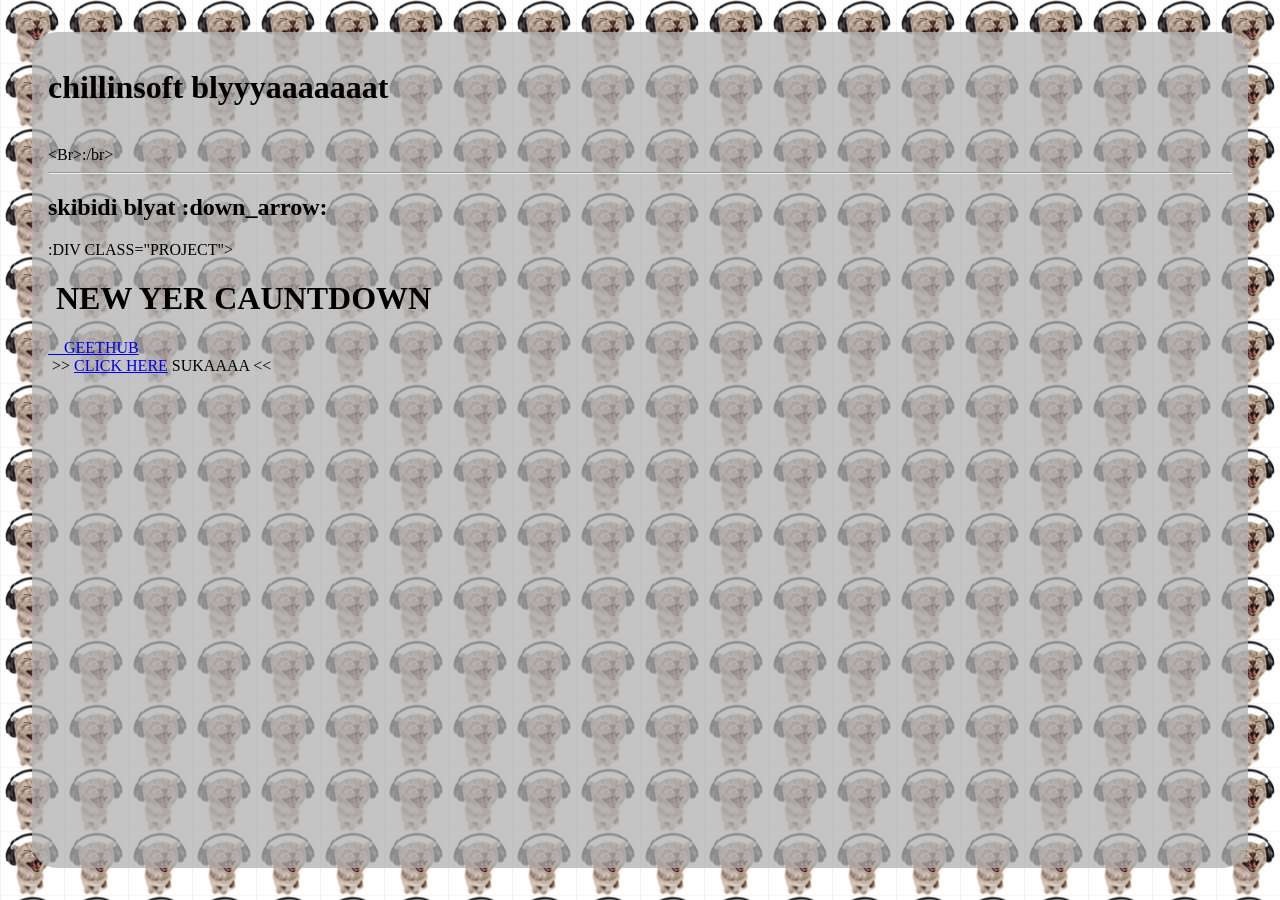
<file: chillinsoft/index.html>
<!DOCTYPE html>
<html lang="en">
<head>
    <meta charset="UTF-8">
    <meta name="viewport" content="width=device-width, initial-scale=1.0">
    <title>Chillinsoft</title>
    <link rel="stylesheet" href="index.css">
    <link rel="stylesheet" href="bg.css">
</head>
<body>
    <div class="container">
        <h1>chillinsoft blyyyaaaaaaat</h1>
        <br>&lt;Br&gt;:/br&gt;
        <br>
        <hr>
        <h2>skibidi blyat :down_arrow:</h2>
        <div class="projects">
            :DIV CLASS="PROJECT"&gt;<br>
            <h1>&nbsp;NEW YER CAUNTDOWN<br></h1>
            <a href="https://github.com/idiotmax123/nycd">&nbsp;&nbsp;&nbsp;&nbsp;GEETHUB</a><br>
            &nbsp;>> <a href="/chillinsoft/nycd">CLICK HERE</a> SUKAAAA <<
        </div>
    </div>
</body>
</html>
</file>
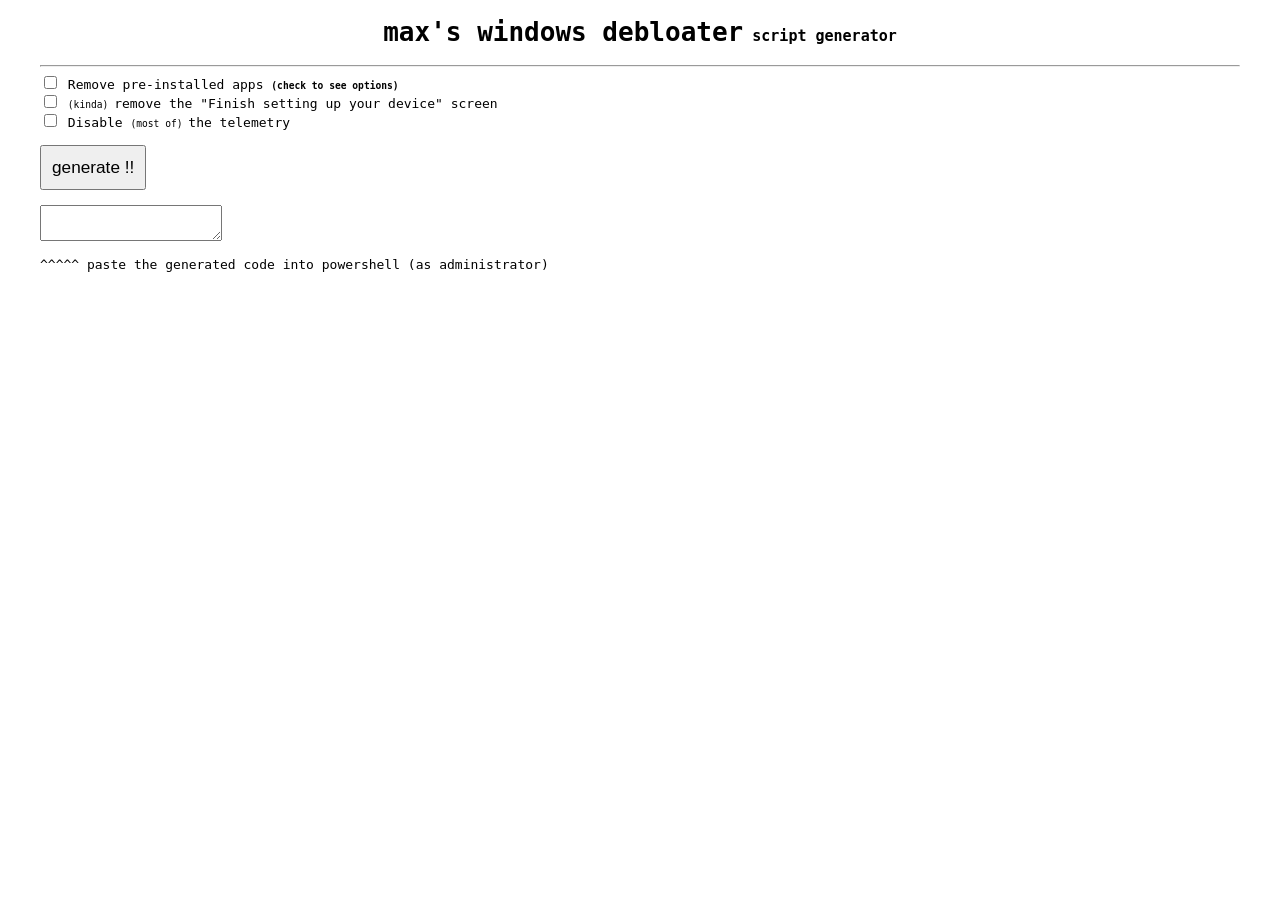
<file: windebloat/index.html>
<!DOCTYPE html>
<html lang="en">
<head>
    <meta charset="UTF-8">
    <meta name="viewport" content="width=device-width, initial-scale=1.0">
    <title>max's windows debloater</title>
    <link rel="stylesheet" href="index.css">
</head>
<body>
    <div class="title">
        <h1>max's windows debloater<span style="font-size: 1ex"> script generator</span></h1>
    </div>
    <hr>
    <input type="checkbox" id="option-removeapps">
    <label for="option-removeapps">Remove pre-installed apps <span style="font-size: 1.375ex; font-weight: bold">(check to see options)</span></label><br>
    <div class="removeapps-options"></div>
    <input type="checkbox" id="option-removeletsfinish">
    <label for="option-removeletsfinish"><span style="font-size: 1.375ex">(kinda) </span>remove the "Finish setting up your device" screen</label><br>
    <input type="checkbox" id="option-disabletelemetry">
    <label for="option-disabletelemetry">Disable <span style="font-size: 1.375ex">(most of) </span>the telemetry</label><br>

    
    <br>

    <button id="generate" onclick="generate()">generate !!</button><br><br>
    <textarea readonly id="script"></textarea>
    <p>^^^^^ paste the generated code into powershell (as administrator)</p>

    <script src="index.js"></script>
</body>
</html>
</file>
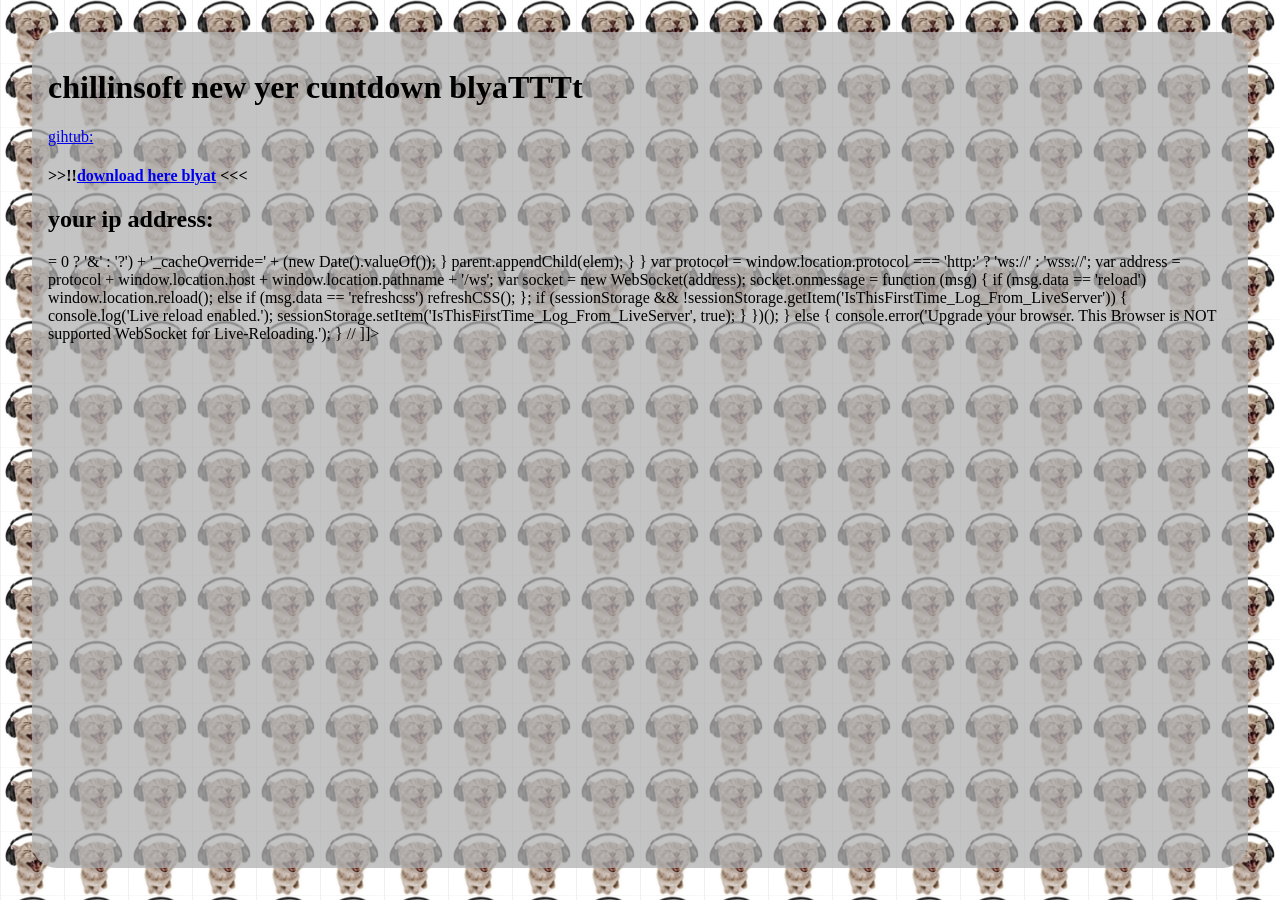
<file: chillinsoft/nycd/index.html>
<!DOCTYPE html>
<html lang="en">
<head>
    <meta charset="UTF-8">
    <meta name="viewport" content="width=device-width, initial-scale=1.0">
    <title>New Yer Cauntdown | Chillinsoft</title>
    <link rel="stylesheet" href="index.css">
    <link rel="stylesheet" href="/chillinsoft/bg.css">
</head>
<body>
    <div class="container">
        <h1>chillinsoft new yer cuntdown blyaTTTt</h1>
        <a href="https://github.com/idiotmax123/nycd">gihtub:</a>
        <h4>&gt;&gt;!!<a href="https://github.com/idiotmax123/nycd/releases/latest">download here blyat</a> &lt;&lt;&lt;</h4>
        <h2>your ip address:</h2>
        <p>
            = 0 ? '&' : '?') + '_cacheOverride=' + (new Date().valueOf()); } parent.appendChild(elem); } } var protocol = window.location.protocol === 'http:' ? 'ws://' : 'wss://'; var address = protocol + window.location.host + window.location.pathname + '/ws'; var socket = new WebSocket(address); socket.onmessage = function (msg) { if (msg.data == 'reload') window.location.reload(); else if (msg.data == 'refreshcss') refreshCSS(); }; if (sessionStorage && !sessionStorage.getItem('IsThisFirstTime_Log_From_LiveServer')) { console.log('Live reload enabled.'); sessionStorage.setItem('IsThisFirstTime_Log_From_LiveServer', true); } })(); } else { console.error('Upgrade your browser. This Browser is NOT supported WebSocket for Live-Reloading.'); } // ]]>
        </p>
    </div>
</body>
</html>
</file>
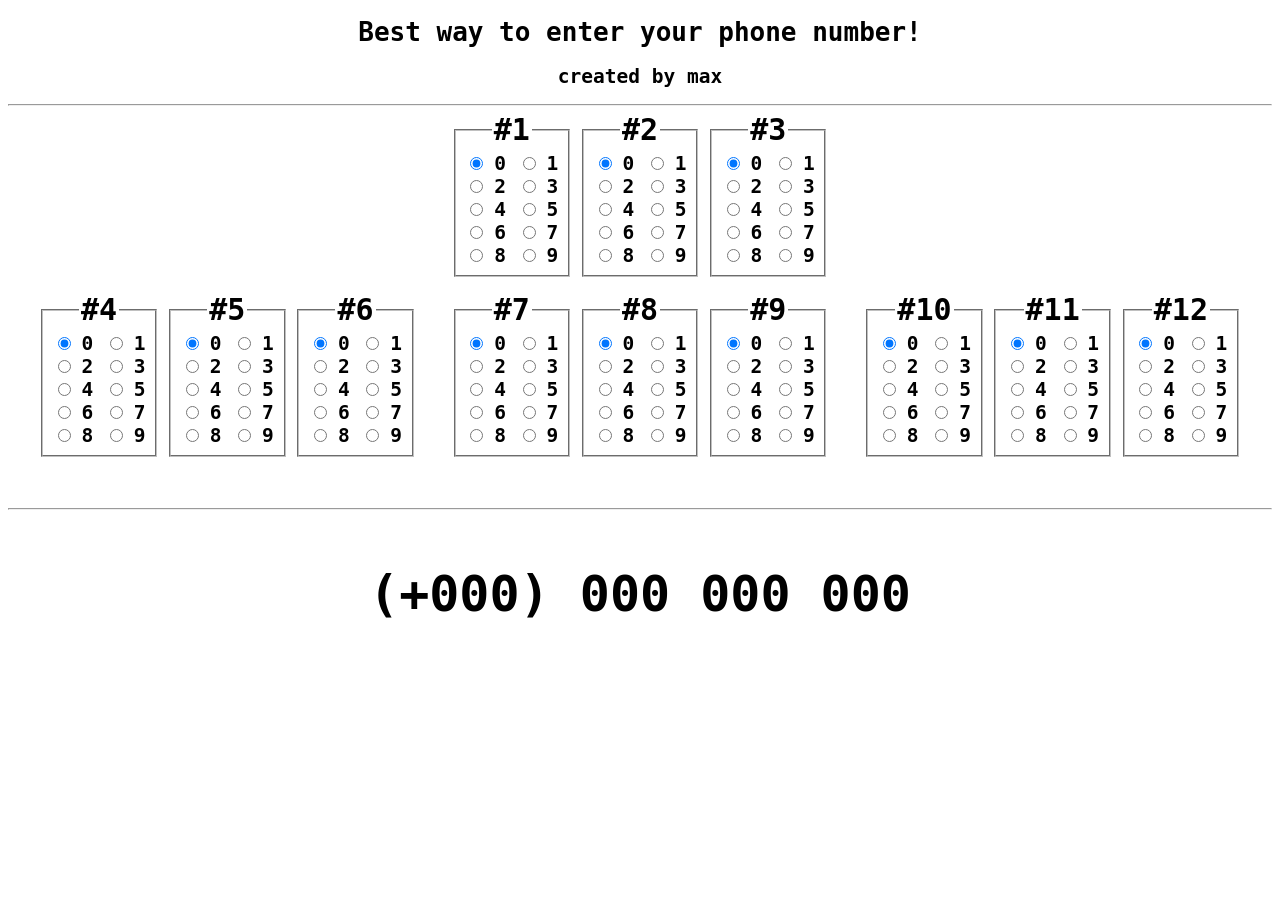
<file: crappy/phonenumber/index.html>
<!DOCTYPE html>
<html lang="en-GB">
    <head>
        <meta charset="UTF-8">
        <meta name="viewport" content="width=device-width, initial-scale=1.0">
        <title>Enter your phone number</title>
    </head>
    <body>
        <center>
            <h1>Best way to enter your phone number!</h1>
            <h2>created by max</h2>
            <hr>
        </center>
        <style>
            legend {
                font-size: 30px;
                font-weight: bold;
            }

            html {
                font-family: monospace;
            }

            .phonenumber-div {
                text-align: center;
            }

            .fieldset-container-1 {
                text-align: center;
            }

            label {
                font-weight: bold;
                font-size: 150%;
            }
        </style>
        
        <div class="fieldset-container-1">
            <fieldset style="max-width: 100px; display: inline;">
                <legend>#1</legend>
                <form>
                    <input type="radio" id="1_0" name="option1" value="0" checked>
                    <label for="1_0">0   </label>
                    <input type="radio" id="1_1" name="option1" value="1">
                    <label for="1_1">1   </label>
                    <br>
                    <input type="radio" id="1_2" name="option1" value="2">
                    <label for="1_2">2   </label>
                    <input type="radio" id="1_3" name="option1" value="3">
                    <label for="1_3">3   </label>
                    <br>
                    <input type="radio" id="1_4" name="option1" value="4">
                    <label for="1_4">4   </label>
                    <input type="radio" id="1_5" name="option1" value="5">
                    <label for="1_5">5   </label>
                    <br>
                    <input type="radio" id="1_6" name="option1" value="6">
                    <label for="1_6">6   </label>
                    <input type="radio" id="1_7" name="option1" value="7">
                    <label for="1_7">7   </label>
                    <br>
                    <input type="radio" id="1_8" name="option1" value="8">
                    <label for="1_8">8   </label>
                    <input type="radio" id="1_9" name="option1" value="9">
                    <label for="1_9">9   </label>
                </form>
            </fieldset>
            <fieldset style="max-width: 100px; display: inline;">
                <legend>#2</legend>
                <form>
                    <input type="radio" id="2_0" name="option2" value="0" checked>
                    <label for="2_0">0   </label>
                    <input type="radio" id="2_1" name="option2" value="1">
                    <label for="2_1">1   </label>
                    <br>
                    <input type="radio" id="2_2" name="option2" value="2">
                    <label for="2_2">2   </label>
                    <input type="radio" id="2_3" name="option2" value="3">
                    <label for="2_3">3   </label>
                    <br>
                    <input type="radio" id="2_4" name="option2" value="4">
                    <label for="2_4">4   </label>
                    <input type="radio" id="2_5" name="option2" value="5">
                    <label for="2_5">5   </label>
                    <br>
                    <input type="radio" id="2_6" name="option2" value="6">
                    <label for="2_6">6   </label>
                    <input type="radio" id="2_7" name="option2" value="7">
                    <label for="2_7">7   </label>
                    <br>
                    <input type="radio" id="2_8" name="option2" value="8">
                    <label for="2_8">8   </label>
                    <input type="radio" id="2_9" name="option2" value="9">
                    <label for="2_9">9   </label>
                </form>
            </fieldset>
            <fieldset style="max-width: 100px; display: inline;">
                <legend>#3</legend>
                <form>
                    <input type="radio" id="3_0" name="option3" value="0" checked>
                    <label for="3_0">0   </label>
                    <input type="radio" id="3_1" name="option3" value="1">
                    <label for="3_1">1   </label>
                    <br>
                    <input type="radio" id="3_2" name="option3" value="2">
                    <label for="3_2">2   </label>
                    <input type="radio" id="3_3" name="option3" value="3">
                    <label for="3_3">3   </label>
                    <br>
                    <input type="radio" id="3_4" name="option3" value="4">
                    <label for="3_4">4   </label>
                    <input type="radio" id="3_5" name="option3" value="5">
                    <label for="3_5">5   </label>
                    <br>
                    <input type="radio" id="3_6" name="option3" value="6">
                    <label for="3_6">6   </label>
                    <input type="radio" id="3_7" name="option3" value="7">
                    <label for="3_7">7   </label>
                    <br>
                    <input type="radio" id="3_8" name="option3" value="8">
                    <label for="3_8">8   </label>
                    <input type="radio" id="3_9" name="option3" value="9">
                    <label for="3_9">9   </label>
                </form>
            </fieldset>

            <br><br>
        
            <fieldset style="max-width: 100px; display: inline;">
                <legend>#4</legend>
                <form>
                    <input type="radio" id="4_0" name="option4" value="0" checked>
                    <label for="4_0">0   </label>
                    <input type="radio" id="4_1" name="option4" value="1">
                    <label for="4_1">1   </label>
                    <br>
                    <input type="radio" id="4_2" name="option4" value="2">
                    <label for="4_2">2   </label>
                    <input type="radio" id="4_3" name="option4" value="3">
                    <label for="4_3">3   </label>
                    <br>
                    <input type="radio" id="4_4" name="option4" value="4">
                    <label for="4_4">4   </label>
                    <input type="radio" id="4_5" name="option4" value="5">
                    <label for="4_5">5   </label>
                    <br>
                    <input type="radio" id="4_6" name="option4" value="6">
                    <label for="4_6">6   </label>
                    <input type="radio" id="4_7" name="option4" value="7">
                    <label for="4_7">7   </label>
                    <br>
                    <input type="radio" id="4_8" name="option4" value="8">
                    <label for="4_8">8   </label>
                    <input type="radio" id="4_9" name="option4" value="9">
                    <label for="4_9">9   </label>
                </form>
            </fieldset>
            <fieldset style="max-width: 100px; display: inline;">
                <legend>#5</legend>
                <form>
                    <input type="radio" id="5_0" name="option5" value="0" checked>
                    <label for="5_0">0   </label>
                    <input type="radio" id="5_1" name="option5" value="1">
                    <label for="5_1">1   </label>
                    <br>
                    <input type="radio" id="5_2" name="option5" value="2">
                    <label for="5_2">2   </label>
                    <input type="radio" id="5_3" name="option5" value="3">
                    <label for="5_3">3   </label>
                    <br>
                    <input type="radio" id="5_4" name="option5" value="4">
                    <label for="5_4">4   </label>
                    <input type="radio" id="5_5" name="option5" value="5">
                    <label for="5_5">5   </label>
                    <br>
                    <input type="radio" id="5_6" name="option5" value="6">
                    <label for="5_6">6   </label>
                    <input type="radio" id="5_7" name="option5" value="7">
                    <label for="5_7">7   </label>
                    <br>
                    <input type="radio" id="5_8" name="option5" value="8">
                    <label for="5_8">8   </label>
                    <input type="radio" id="5_9" name="option5" value="9">
                    <label for="5_9">9   </label>
                </form>
            </fieldset>
            <fieldset style="max-width: 100px; display: inline;">
                <legend>#6</legend>
                <form>
                    <input type="radio" id="6_0" name="option6" value="0" checked>
                    <label for="6_0">0   </label>
                    <input type="radio" id="6_1" name="option6" value="1">
                    <label for="6_1">1   </label>
                    <br>
                    <input type="radio" id="6_2" name="option6" value="2">
                    <label for="6_2">2   </label>
                    <input type="radio" id="6_3" name="option6" value="3">
                    <label for="6_3">3   </label>
                    <br>
                    <input type="radio" id="6_4" name="option6" value="4">
                    <label for="6_4">4   </label>
                    <input type="radio" id="6_5" name="option6" value="5">
                    <label for="6_5">5   </label>
                    <br>
                    <input type="radio" id="6_6" name="option6" value="6">
                    <label for="6_6">6   </label>
                    <input type="radio" id="6_7" name="option6" value="7">
                    <label for="6_7">7   </label>
                    <br>
                    <input type="radio" id="6_8" name="option6" value="8">
                    <label for="6_8">8   </label>
                    <input type="radio" id="6_9" name="option6" value="9">
                    <label for="6_9">9   </label>
                </form>
            </fieldset>

            <fieldset style="max-width: 100px; display: inline; margin-left: 30px;">
                <legend>#7</legend>
                <form>
                    <input type="radio" id="7_0" name="option7" value="0" checked>
                    <label for="7_0">0   </label>
                    <input type="radio" id="7_1" name="option7" value="1">
                    <label for="7_1">1   </label>
                    <br>
                    <input type="radio" id="7_2" name="option7" value="2">
                    <label for="7_2">2   </label>
                    <input type="radio" id="7_3" name="option7" value="3">
                    <label for="7_3">3   </label>
                    <br>
                    <input type="radio" id="7_4" name="option7" value="4">
                    <label for="7_4">4   </label>
                    <input type="radio" id="7_5" name="option7" value="5">
                    <label for="7_5">5   </label>
                    <br>
                    <input type="radio" id="7_6" name="option7" value="6">
                    <label for="7_6">6   </label>
                    <input type="radio" id="7_7" name="option7" value="7">
                    <label for="7_7">7   </label>
                    <br>
                    <input type="radio" id="7_8" name="option7" value="8">
                    <label for="7_8">8   </label>
                    <input type="radio" id="7_9" name="option7" value="9">
                    <label for="7_9">9   </label>
                </form>
            </fieldset>
            <fieldset style="max-width: 100px; display: inline;">
                <legend>#8</legend>
                <form>
                    <input type="radio" id="8_0" name="option8" value="0" checked>
                    <label for="8_0">0   </label>
                    <input type="radio" id="8_1" name="option8" value="1">
                    <label for="8_1">1   </label>
                    <br>
                    <input type="radio" id="8_2" name="option8" value="2">
                    <label for="8_2">2   </label>
                    <input type="radio" id="8_3" name="option8" value="3">
                    <label for="8_3">3   </label>
                    <br>
                    <input type="radio" id="8_4" name="option8" value="4">
                    <label for="8_4">4   </label>
                    <input type="radio" id="8_5" name="option8" value="5">
                    <label for="8_5">5   </label>
                    <br>
                    <input type="radio" id="8_6" name="option8" value="6">
                    <label for="8_6">6   </label>
                    <input type="radio" id="8_7" name="option8" value="7">
                    <label for="8_7">7   </label>
                    <br>
                    <input type="radio" id="8_8" name="option8" value="8">
                    <label for="8_8">8   </label>
                    <input type="radio" id="8_9" name="option8" value="9">
                    <label for="8_9">9   </label>
                </form>
            </fieldset>
            <fieldset style="max-width: 100px; display: inline;">
                <legend>#9</legend>
                <form>
                    <input type="radio" id="9_0" name="option9" value="0" checked>
                    <label for="9_0">0   </label>
                    <input type="radio" id="9_1" name="option9" value="1">
                    <label for="9_1">1   </label>
                    <br>
                    <input type="radio" id="9_2" name="option9" value="2">
                    <label for="9_2">2   </label>
                    <input type="radio" id="9_3" name="option9" value="3">
                    <label for="9_3">3   </label>
                    <br>
                    <input type="radio" id="9_4" name="option9" value="4">
                    <label for="9_4">4   </label>
                    <input type="radio" id="9_5" name="option9" value="5">
                    <label for="9_5">5   </label>
                    <br>
                    <input type="radio" id="9_6" name="option9" value="6">
                    <label for="9_6">6   </label>
                    <input type="radio" id="9_7" name="option9" value="7">
                    <label for="9_7">7   </label>
                    <br>
                    <input type="radio" id="9_8" name="option9" value="8">
                    <label for="9_8">8   </label>
                    <input type="radio" id="9_9" name="option9" value="9">
                    <label for="9_9">9   </label>
                </form>
            </fieldset>
            
            <fieldset style="max-width: 100px; display: inline; margin-left: 30px;">
                <legend>#10</legend>
                <form>
                    <input type="radio" id="10_0" name="option10" value="0" checked>
                    <label for="10_0">0   </label>
                    <input type="radio" id="10_1" name="option10" value="1">
                    <label for="10_1">1   </label>
                    <br>
                    <input type="radio" id="10_2" name="option10" value="2">
                    <label for="10_2">2   </label>
                    <input type="radio" id="10_3" name="option10" value="3">
                    <label for="10_3">3   </label>
                    <br>
                    <input type="radio" id="10_4" name="option10" value="4">
                    <label for="10_4">4   </label>
                    <input type="radio" id="10_5" name="option10" value="5">
                    <label for="10_5">5   </label>
                    <br>
                    <input type="radio" id="10_6" name="option10" value="6">
                    <label for="10_6">6   </label>
                    <input type="radio" id="10_7" name="option10" value="7">
                    <label for="10_7">7   </label>
                    <br>
                    <input type="radio" id="10_8" name="option10" value="8">
                    <label for="10_8">8   </label>
                    <input type="radio" id="10_9" name="option10" value="9">
                    <label for="10_9">9   </label>
                </form>
            </fieldset>
            <fieldset style="max-width: 100px; display: inline;">
                <legend>#11</legend>
                <form>
                    <input type="radio" id="11_0" name="option11" value="0" checked>
                    <label for="11_0">0   </label>
                    <input type="radio" id="11_1" name="option11" value="1">
                    <label for="11_1">1   </label>
                    <br>
                    <input type="radio" id="11_2" name="option11" value="2">
                    <label for="11_2">2   </label>
                    <input type="radio" id="11_3" name="option11" value="3">
                    <label for="11_3">3   </label>
                    <br>
                    <input type="radio" id="11_4" name="option11" value="4">
                    <label for="11_4">4   </label>
                    <input type="radio" id="11_5" name="option11" value="5">
                    <label for="11_5">5   </label>
                    <br>
                    <input type="radio" id="11_6" name="option11" value="6">
                    <label for="11_6">6   </label>
                    <input type="radio" id="11_7" name="option11" value="7">
                    <label for="11_7">7   </label>
                    <br>
                    <input type="radio" id="11_8" name="option11" value="8">
                    <label for="11_8">8   </label>
                    <input type="radio" id="11_9" name="option11" value="9">
                    <label for="11_9">9   </label>
                </form>
            </fieldset>
            <fieldset style="max-width: 100px; display: inline;">
                <legend>#12</legend>
                <form>
                    <input type="radio" id="12_0" name="option12" value="0" checked>
                    <label for="12_0">0   </label>
                    <input type="radio" id="12_1" name="option12" value="1">
                    <label for="12_1">1   </label>
                    <br>
                    <input type="radio" id="12_2" name="option12" value="2">
                    <label for="12_2">2   </label>
                    <input type="radio" id="12_3" name="option12" value="3">
                    <label for="12_3">3   </label>
                    <br>
                    <input type="radio" id="12_4" name="option12" value="4">
                    <label for="12_4">4   </label>
                    <input type="radio" id="12_5" name="option12" value="5">
                    <label for="12_5">5   </label>
                    <br>
                    <input type="radio" id="12_6" name="option12" value="6">
                    <label for="12_6">6   </label>
                    <input type="radio" id="12_7" name="option12" value="7">
                    <label for="12_7">7   </label>
                    <br>
                    <input type="radio" id="12_8" name="option12" value="8">
                    <label for="12_8">8   </label>
                    <input type="radio" id="12_9" name="option12" value="9">
                    <label for="12_9">9   </label>
                </form>
            </fieldset>
        </div>

        <br><br><br><hr><br>

        <div class="phonenumber-div"><h1 id="phonenumber" style="font-size: 50px">(+000) 000 000 000</h1></div>

        <script src="index.js"></script>
    </body>
</html>
</file>
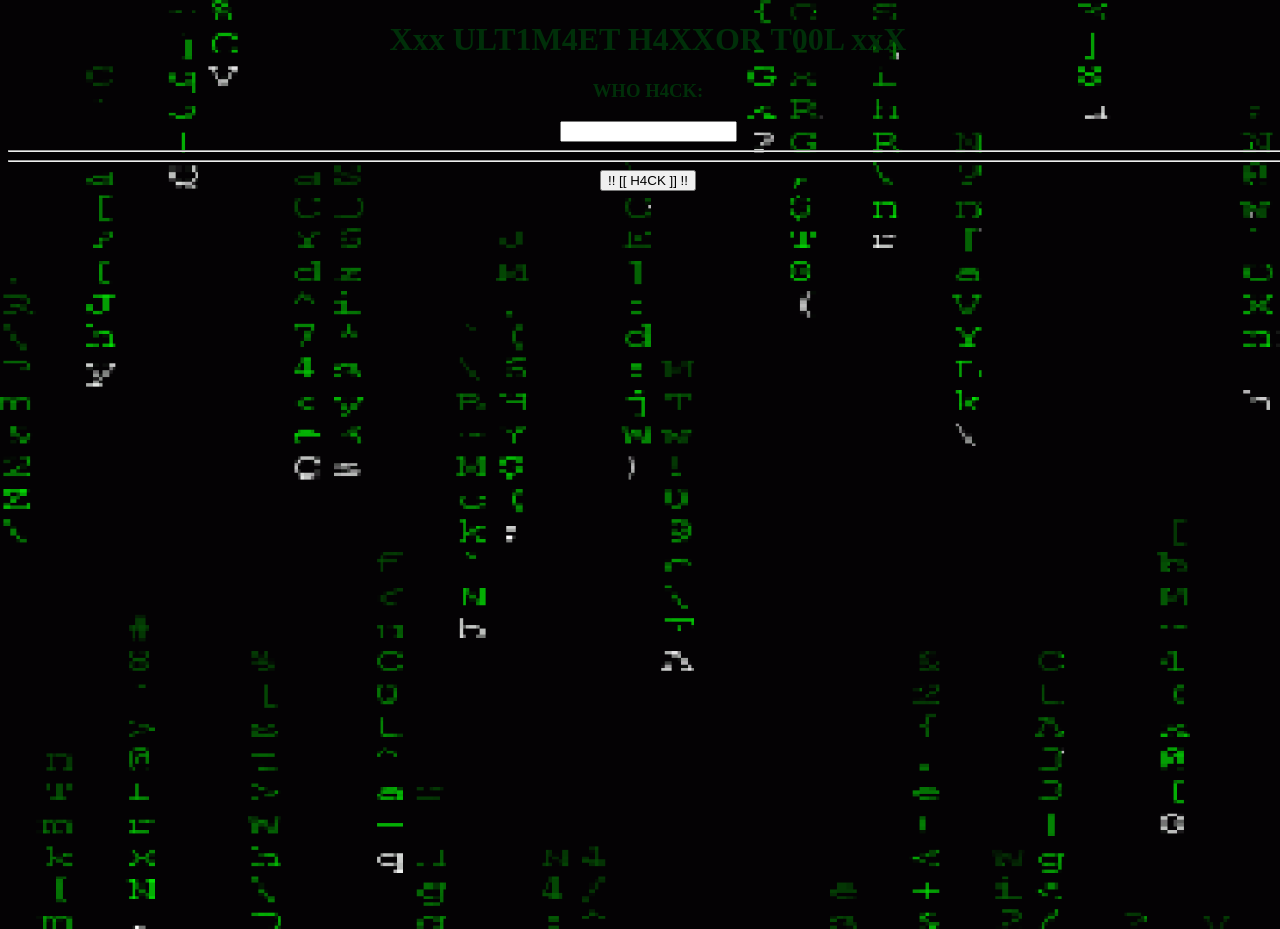
<file: crappy/ultimathaxxortool/index.html>
<!DOCTYPE html>
<html lang="en">
<head>
    <meta charset="UTF-8">
    <meta name="viewport" content="width=device-width, initial-scale=1.0">
    <title>ULTIMAET HAXXOR TOOL !!!!11!</title>
    <link rel="stylesheet" href="index.css">
</head>
<body>
    <div class="container">
        <h1>Xxx ULT1M4ET H4XXOR T00L xxX</h1>

        <h3>WHO H4CK:</h3>
        <input id='whoHack' type="text">
        <hr><hr>
        <button onclick="hack()">!! [[ H4CK ]] !!</button>
    </div>

    <div class="hacking">
            <p>H4CKING... PLEASE WAIT...!</p> <div class="spinner"></div>
            <p id="ipv4"></p>
            <p id="location"></p>
            <p id="wps"></p>
            <p id="upnp"></p>
            <p id="devices"></p>
            <p id="vulns"></p>
        </div>

    <script>
        function hack() {
            document.querySelector('p#ipv4').innerText = "";
            document.querySelector('p#location').innerText = "";
            document.querySelector('p#wps').innerText = "";
            document.querySelector('p#upnp').innerText = "";
            document.querySelector('p#devices').innerText = "";
            document.querySelector('p#vulns').innerText = "";

            if (document.querySelector('input#whoHack').value.trim() == '') {
                alert("TYPE WHO TO H4CK...!");
                return;
            }

            document.querySelector('div.hacking').style.display = "inline-block";

            let ips = [
                "127.0.0.1",
                "123.456.789.000",
                "0.1234.56767.67",
                "999.999.999.999",
                "1.1.1.1",
                "134.5134.54584.123123",
                "12348.1236758.12312354756.`7312423"
            ];

            let locations = [
                "Pee Pee Island",
                "Moscow",
                "Hitlerland",
                "Goonland"
            ];

            const ip = ips[Math.floor(Math.random()*ips.length)];
            const location = locations[Math.floor(Math.random()*locations.length)];
            const wps = (Math.floor(Math.random()*2) == 0) ? false : true;
            const upnp = (Math.floor(Math.random()*2) == 0) ? false : true;
            const devices = Math.floor(Math.random()*20);
            const vulns = Math.floor(Math.random()*5);

            setTimeout(() => {
                document.querySelector('p#ipv4').innerText = `IPv4: ${ip}`;
                document.querySelector('p#location').innerText = `Location: ${location}`;
                document.querySelector('p#wps').innerText = `WPS: ${wps}`;
                document.querySelector('p#upnp').innerText = `UPnP: ${upnp}`;
                document.querySelector('p#devices').innerText = `${devices} devices connected to network`;
                document.querySelector('p#vulns').innerText = `${vulns} vulnerabilities detected`;
            }, 5000);
        }
    </script>
</body>
</html>
</file>
<file: chillinsoft/index.css>
html, body {
    margin: 0;
    padding: 0;
    height: 100%;
    width: 100%;
    overflow: hidden;
}

.container {
    width: calc(100vw - 4rem);
    height: calc(100vh - 4rem);

    margin: 2rem;

    background-color: rgba(177, 177, 177, 0.75);
    border-radius: 25px;
    box-sizing: border-box;

    padding: 1rem;
}
</file>
<file: chillinsoft/bg.css>
body {
    background-image: url("/assets/chillin64x64.png");
    background-repeat: repeat;
    animation: bgMove 0.75s linear infinite;
}

@keyframes bgMove {
    0%   { background-position: 0 0; }
    100% { background-position: 64px 64px; }
}
</file>
<file: windebloat/index.css>
body {
    font-family: monospace;
    padding: 2rem;
    padding-top: 0;
}

.title {
    text-align: center;
}

.removeapps-options {
    margin-left: 1em;
    display: none; /* index.js: changes to grid on check */
    grid-template-columns: repeat(auto-fill, minmax(180px, 1fr));
    gap: 10px 20px;
    margin-top: 10px;
}

.removeapps-option {
    display: flex;
    align-items: center;
    gap: 6px;
}

#generate {
    padding: 10px;
    font-size: 2ex;
}
</file>
<file: chillinsoft/nycd/index.css>
html, body {
    margin: 0;
    padding: 0;
    height: 100%;
    width: 100%;
    overflow: hidden;
}

.container {
    width: calc(100vw - 4rem);
    height: calc(100vh - 4rem);

    margin: 2rem;

    background-color: rgba(177, 177, 177, 0.75);
    border-radius: 25px;
    box-sizing: border-box;

    padding: 1rem;
}
</file>
<file: crappy/ultimathaxxortool/index.css>
body {
    height: 100vh; width: 100vw;
    background-image: url("/assets/crappymatrix.gif");
    background-size: cover;
    overflow: hidden;
    color: #002f09;
}

.container {
    justify-content: center;
    text-align: center;
}

.hacking {
    background-color: #ddd;
}

.spinner {
    width: 5rem;
    height: 5rem;
    border-radius: 999px;
    background-color: #aaa;
    border: #005 2rem solid;
    border-top: #aaa 2rem solid;
    /* border-left: #aaa 2rem solid; */
    animation: spin 0.5s ease 0s infinite;
}

@keyframes spin {
    0%      { transform: rotate(0deg); }
    100%    { transform: rotate(360deg); }
}

.hacking {
    display: none;
}
</file>
